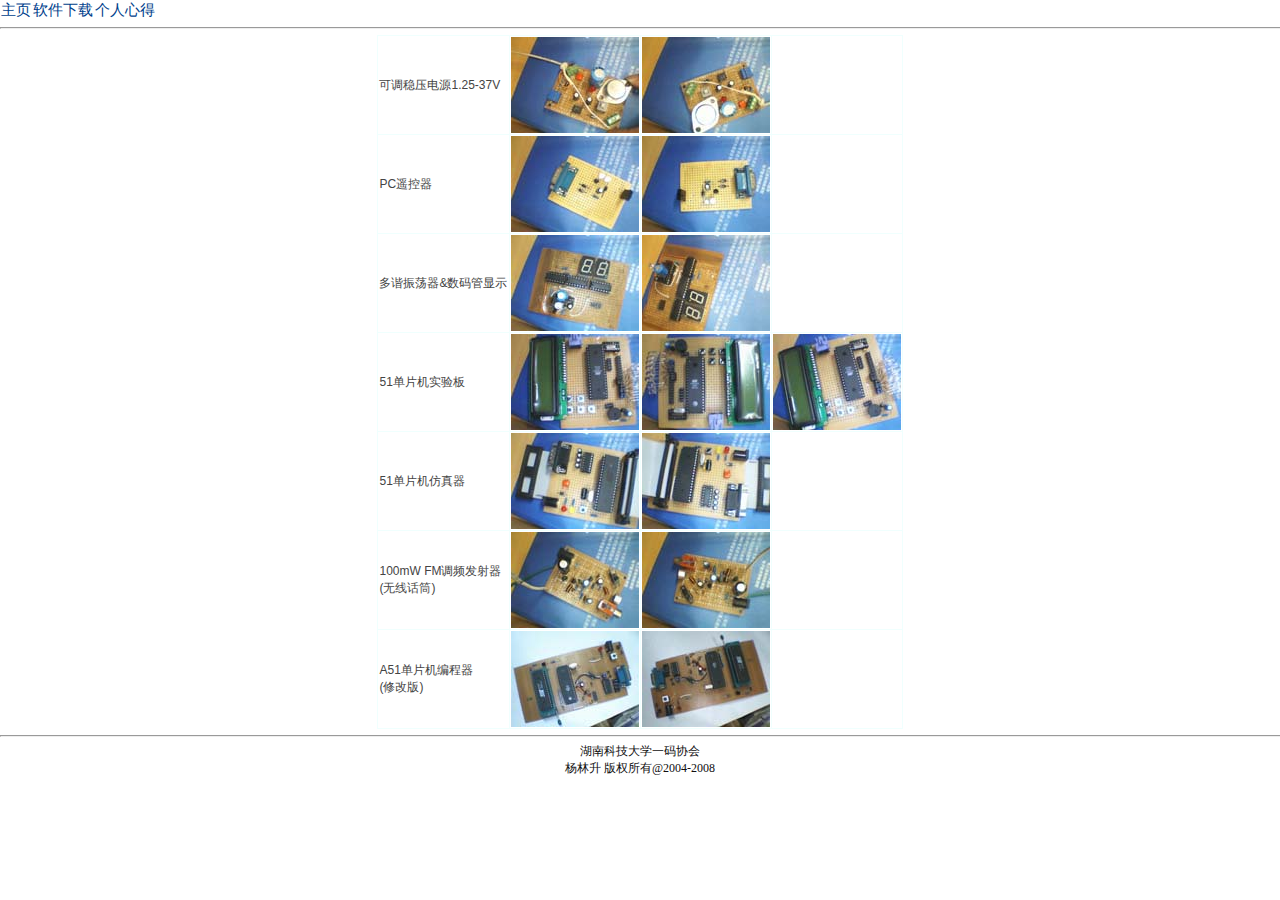
<file: index.html>
<html>
<head>
	<title>实验电路</title>
<link href="images/style.css" rel="stylesheet" type="text/css">
</head>
<body>
<table><tr>
<td><a href="index.html" class=title>主页</a></td>
<td><a href="download.html" class=title>软件下载</a></td>
<td><a href="diary.html" class=title>个人心得</a></td>

</tr></table>
<hr width=100%>
<div align="center">
<table cellspading="6" border="1px"><tr>
<td>可调稳压电源1.25-37V</td>
<td><a href="images/Votage_Regular_01.JPG"><img src="images/smVotage_Regular_01.jpg" width=128 height=96 border="0"></a></td>
<td><a href="images/Votage_Regular_02.JPG"><img src="images/smVotage_Regular_02.jpg" width=128 height=96 border="0"></a></td>
<td>&nbsp;</td>
</tr><tr>
<td>PC遥控器</td>
<td><a href="images/PC_Control_01.JPG"><img src="images/smPC_Control_01.jpg" width=128 height=96 border="0"></a></td>
<td><a href="images/PC_Control_02.JPG"><img src="images/smPC_Control_02.jpg" width=128 height=96 border="0"></a></td>
<td>&nbsp;</td>
</tr><tr>
<td>多谐振荡器&数码管显示</td>
<td><a href="images/OSC_DISPLAY_01.JPG"><img src="images/smOSC_DISPLAY_01.jpg" width=128 height=96 border="0"></a></td>
<td><a href="images/OSC_DISPLAY_02.JPG"><img src="images/smOSC_DISPLAY_02.jpg" width=128 height=96 border="0"></a></td>
<td>&nbsp;</td>
</tr><tr>
<td>51单片机实验板</td>
<td><a href="images/MCU_PCB_01.JPG"><img src="images/smMCU_PCB_01.jpg" width=128 height=96 border="0"></a></td>
<td><a href="images/MCU_PCB_02.JPG"><img src="images/smMCU_PCB_02.jpg" width=128 height=96 border="0"></a></td>
<td><a href="images/MCU_PCB_03.JPG"><img src="images/smMCU_PCB_03.jpg" width=128 height=96 border="0"></a></td>
</tr><tr>
<td>51单片机仿真器</td>
<td><a href="images/MCU_Emulater_01.JPG"><img src="images/smMCU_Emulater_01.jpg" width=128 height=96 border="0"></a></td>
<td><a href="images/MCU_Emulater_02.JPG"><img src="images/smMCU_Emulater_02.jpg" width=128 height=96 border="0"></a></td>
<td>&nbsp;</td>
</tr><tr>
<td>100mW&nbsp;FM调频发射器<br>(无线话筒)</td>
<td><a href="images/FM_Sender_01.JPG"><img src="images/smFM_Sender_01.jpg" width=128 height=96 border="0"></a></td>
<td><a href="images/FM_Sender_02.JPG"><img src="images/smFM_Sender_02.jpg" width=128 height=96 border="0"></a></td>
<td>&nbsp;</td>
</tr><tr>
<td>A51单片机编程器<br>(修改版)</td>
<td><a href="images/A51_Programmer_01.JPG"><img src="images/smA51_Programmer_01.jpg" width=128 height=96 border="0"></a></td>
<td><a href="images/A51_Programmer_02.JPG"><img src="images/smA51_Programmer_02.jpg" width=128 height=96 border="0"></a></td>
<td>&nbsp;</td>
</tr></table>
</div>
<hr width=100%>
<div align="center">
湖南科技大学一码协会<br>
杨林升 版权所有@2004-2008
</div>
</body>
</html>
</file>
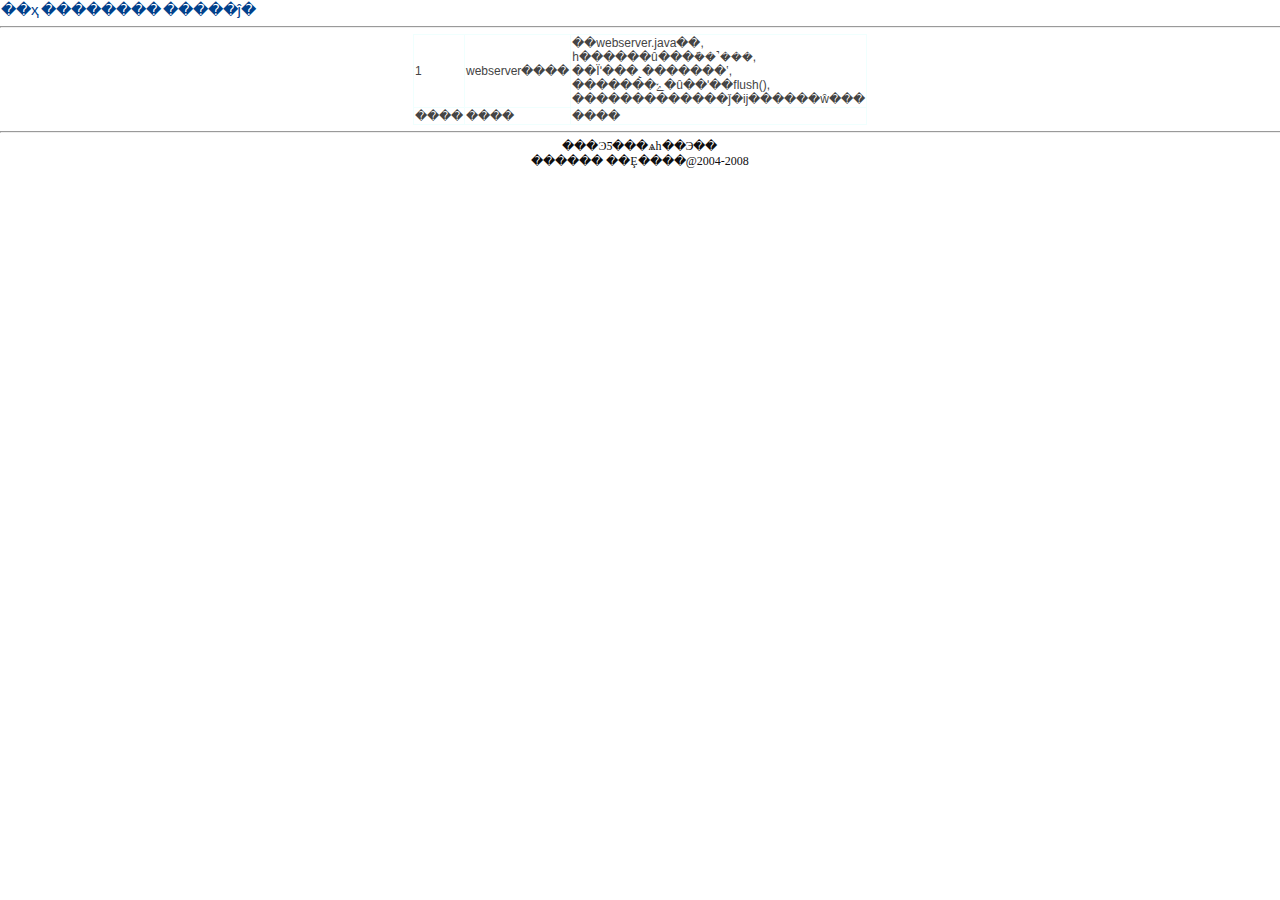
<file: diary.html>
<html>
<head>
	<title>ʵ���·</title>
<link href="images/style.css" rel="stylesheet" type="text/css">
</head>
<body>
<table><tr>
<td><a href="index.html" class=title>��ҳ</a></td>
<td><a href="download.html" class=title>��������</a></td>
<td><a href="diary.html" class=title>�����ĵ�</a></td>

</tr></table>
<hr width=100%>

<div align="center">
<table  border="1px"><tr>
<td>1</td>
<td>webserver����</td>
<td>��webserver.java��,<br>
һ������û���ܰ��˺���,<br>
��Ϊʹ���˻�������ʽ,<br>
�������ݺ�û��ʹ��flush(),<br>
�������������ǰ�ĳ������ŵ���</td>
</tr><tr>
<td>����</td>
<td>����</td>
<td>����</td>
</tr></table>
</div>
<hr width=100%>
<div align="center">
���ϿƼ���ѧһ��Э��<br>
������ ��Ȩ����@2004-2008
</div>
</body>
</html>
</file>
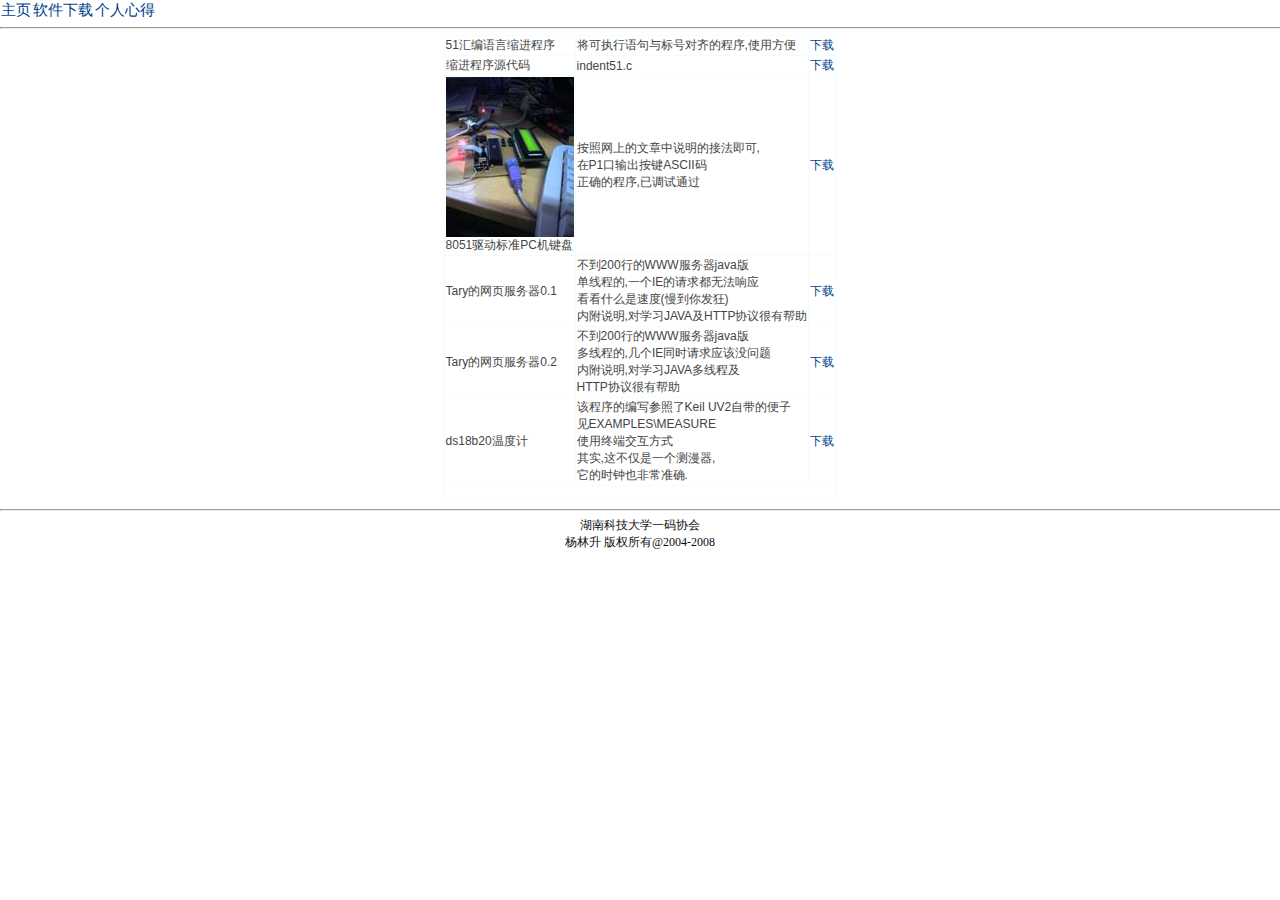
<file: download.html>
<html>
<head>
	<title>实验电路</title>
<link href="images/style.css" rel="stylesheet" type="text/css">
</head>
<body>
<table><tr>
<td><a href="index.html" class=title>主页</a></td>
<td><a href="download.html" class=title>软件下载</a></td>
<td><a href="diary.html" class=title>个人心得</a></td>

</tr></table>
<hr width=100%>

<div align="center">
<table cellspacing="5" border="1px">
  <tr>
<td>51汇编语言缩进程序</td>
<td>将可执行语句与标号对齐的程序,使用方便</td>
<td><a href="soft/51_asm_indent.rar">下载</a></td>
</tr><tr>
<td>缩进程序源代码</td>
<td>indent51.c</td>
<td><a href="soft/indent51.c">下载</a></td>
</tr>
<tr>
<td><a href="images/S51PCKBD.JPG">
	<img src="images/smS51PCKBD.jpg" width="128" height="160" border="0">
    </a><br>
   8051驱动标准PC机键盘<br></td>
<td>
按照网上的文章中说明的接法即可,<br>
在P1口输出按键ASCII码<br>
正确的程序,已调试通过<br>
</td>
<td><a href="soft/S51PC_KBD.rar">下载</a></td>
</tr>
<tr>
<td>Tary的网页服务器0.1</td>
<td>不到200行的WWW服务器java版<br>
单线程的,一个IE的请求都无法响应<br>
看看什么是速度(慢到你发狂)<br>
内附说明,对学习JAVA及HTTP协议很有帮助</td>
<td><a href="soft/webserver0_1.rar">下载</a></td>
</tr>
<tr>
<td>Tary的网页服务器0.2</td>
<td>不到200行的WWW服务器java版<br>
多线程的,几个IE同时请求应该没问题<br>
内附说明,对学习JAVA多线程及<br>
HTTP协议很有帮助</td>
<td><a href="soft/webserver0_2.rar">下载</a></td>
</tr>
<tr>
<td>ds18b20温度计</td>
<td>该程序的编写参照了Keil UV2自带的便子<br>
见EXAMPLES\MEASURE<br>
使用终端交互方式<br>
其实,这不仅是一个测漫器,<br>
它的时钟也非常准确.<br>
<td><a href="soft/Thermometer.rar">下载</a></td>
</tr><tr>
<td colspan="3">&nbsp;</td>
</tr>
</table>
</div>
<hr width=100%>
<div align="center">
湖南科技大学一码协会<br>
杨林升 版权所有@2004-2008
</div>
</body>
</html>
</file>
<file: images/style.css>
BODY {
	MARGIN: 0px;
	FONT-SIZE: 12px;
	COLOR: #0f0e0f;
	BACKGROUND-COLOR: #ffffff;
	SCROLLBAR-FACE-COLOR: #CCCCCC;
	SCROLLBAR-HIGHLIGHT-COLOR: #CCCCCC;
	SCROLLBAR-SHADOW-COLOR: #999999;
	SCROLLBAR-3DLIGHT-COLOR: #999999;
	SCROLLBAR-ARROW-COLOR: #999999;
	SCROLLBAR-TRACK-COLOR: #CCCCCC;
	SCROLLBAR-DARKSHADOW-COLOR: #CCCCCC
}

A:link {
	COLOR: #00418c; TEXT-DECORATION: none
}

A:visited {
	COLOR: #00418c; TEXT-DECORATION: none
}

A:hover {
	FONT-SIZE: 12px; COLOR: #ff8c40; TEXT-DECORATION: underline
}

A:active {
	COLOR: #333333; TEXT-DECORATION: none
}

A.title:link {
	FONT-SIZE: 15px;
	COLOR: #00418c;
	TEXT-DECORATION: none
}

A.title:visited {
	FONT-SIZE: 15px;
	COLOR: #00418c;
	TEXT-DECORATION: none
}

A.title:hover {
	FONT-SIZE: 15px;
	COLOR: #ff8c40;
	TEXT-DECORATION: underline
}

A.title:active {
	FONT-SIZE: 15px;
	COLOR: #333333;
	TEXT-DECORATION: none
}

table
{
	font-size: 12px;
	font-weight: normal;
	margin: 0;
	padding: 0;
	font-family: verdana,Arial, Helvetica, sans-serif;
	list-style-type: none;
	color: #444444;
	background: #ffffff;
	border-collapse: collapse;
	border-color: #f0fffe
}
</file>
